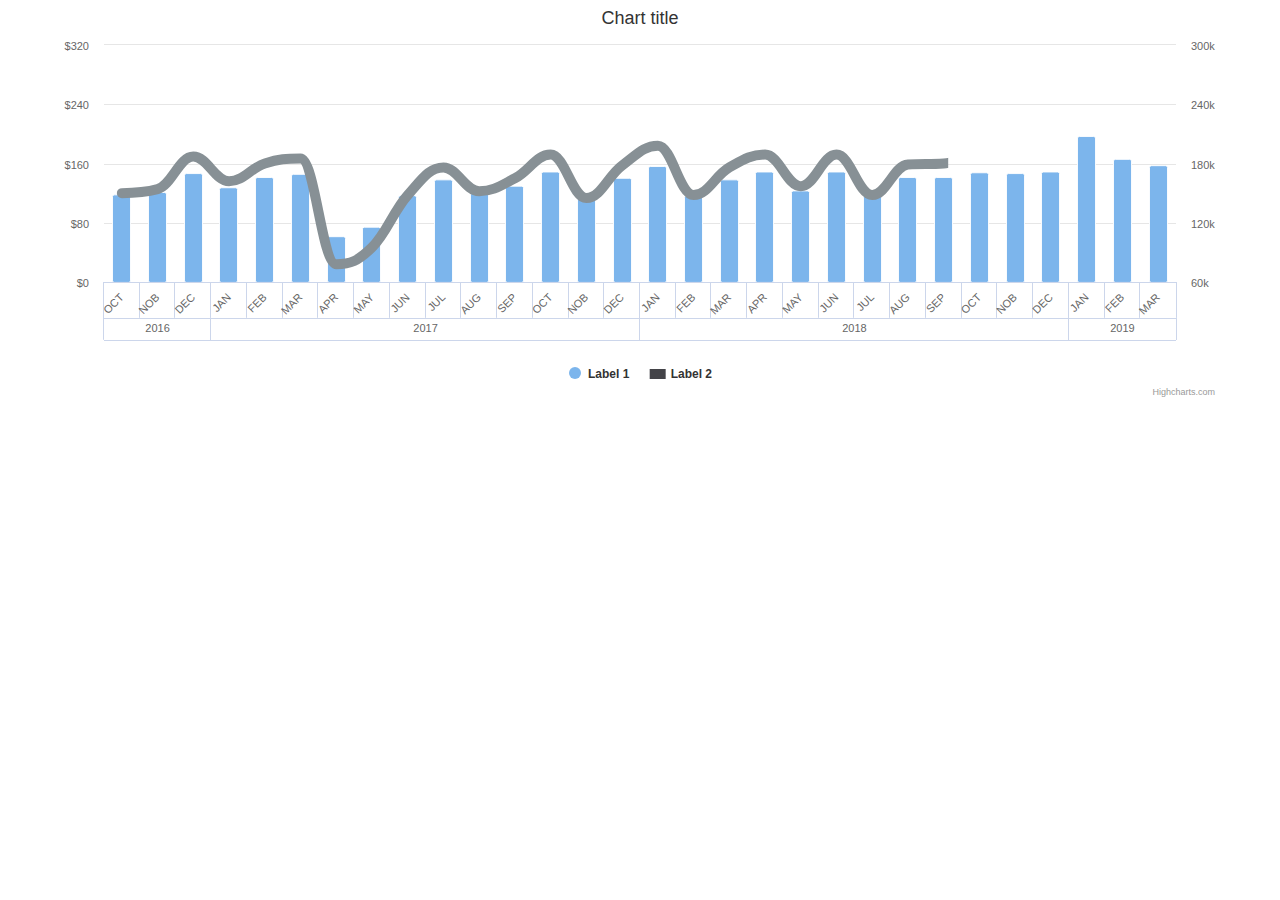
<file: index.html>
<!DOCTYPE html>
<html lang="en">
<head>
	<meta http-equiv="Content-Type" content="text/html; charset=utf-8"/>
   	<title>runing | Home </title> 
    <meta name="viewport" content="width=device-width, initial-scale=1, maximum-scale=1, user-scalable=0" />
    <script src="js/jquery.min.js" ></script>
    <script src="js/highcharts-ie9.js"></script>
    <script src="https://code.highcharts.com/highcharts.js"></script>
    <script src="js/highcharts.js"></script>
    <script src="js/group-cetagory.js"></script>
    <!--[if lt IE 9]>
        <script src="js/highcharts-ie9.js"></script>
    <![endif]-->
	<link rel="stylesheet" href="style.css"  />
</head>
<body class="loading">
	<div id="wrapper"><!--start wrapper-->
        <div class="container"><!--start container-->
            <div class="center-content">
                <div id="container" style="width:100%; height:400px;"></div>
            </div>
        </div><!--start container-->
	</div><!--//end #wrapper-->

    <script>
        
        var myChart = Highcharts.chart('container', {
            chart:{
                type: 'column'
            },
            xAxis: {
                categories: [
                    {
                        name:'2016',
                        categories:['OCT','NOB','DEC']
                    },
                    {
                        name:'2017',
                        categories:['JAN', 'FEB', 'MAR', 'APR', 'MAY', 'JUN','JUL', 'AUG', 'SEP','OCT','NOB','DEC']
                    },
                     {
                        name:'2018',
                        categories:['JAN', 'FEB', 'MAR', 'APR', 'MAY', 'JUN','JUL', 'AUG', 'SEP','OCT','NOB','DEC']
                    },{
                        name:'2019',
                        categories:['JAN', 'FEB', 'MAR']
                    }
                ]
            },
            yAxis: [
                {
                    labels: {
                        formatter: function() {
                           return "$"+ this.value;
                        }
                      },
                    title: {
                        text: ''
                    },
                    opposite: false
                },
                {
                    labels: {
                        formatter: function() {
                           return this.value + "k";
                        }
                      },
                    title: {
                        text: ''
                    },
                    opposite: true
                }
            ],
          
                
            plotOptions: {
                column: {
                    borderRadius: 2
                },
                line:{
                    animation:{duration:1500},
                    lineWidth: 10
                }
            },
            series: [
                {
                    name:'Label 1', 
                    data: [150,154,187, 162,180,185,78,95,148,176,152,165,189,145,178,198,148,176,189,157,189,148,179,180,188,187,189,250,210,200],
                    legend:0
                }
                ,{   
                    type:'spline',
                    name:' ',
                    lineWidth: 10,
                    linecap:'graph',
                    lineColor:'#879095',
                    marker: {
                        enabled: false,
                        color:'#879095'
                    },
                    name:'Label 2',
                    data:[150,154,187, 162,180,185,78,95,148,176,152,165,189,145,178,198,148,176,189,157,189,148,179,180,188,187,189,260,270,280],
                    yAxis:1,
                    legend:1
                }
            ]
        });
 
    </script>
</body>
</html>
</file>
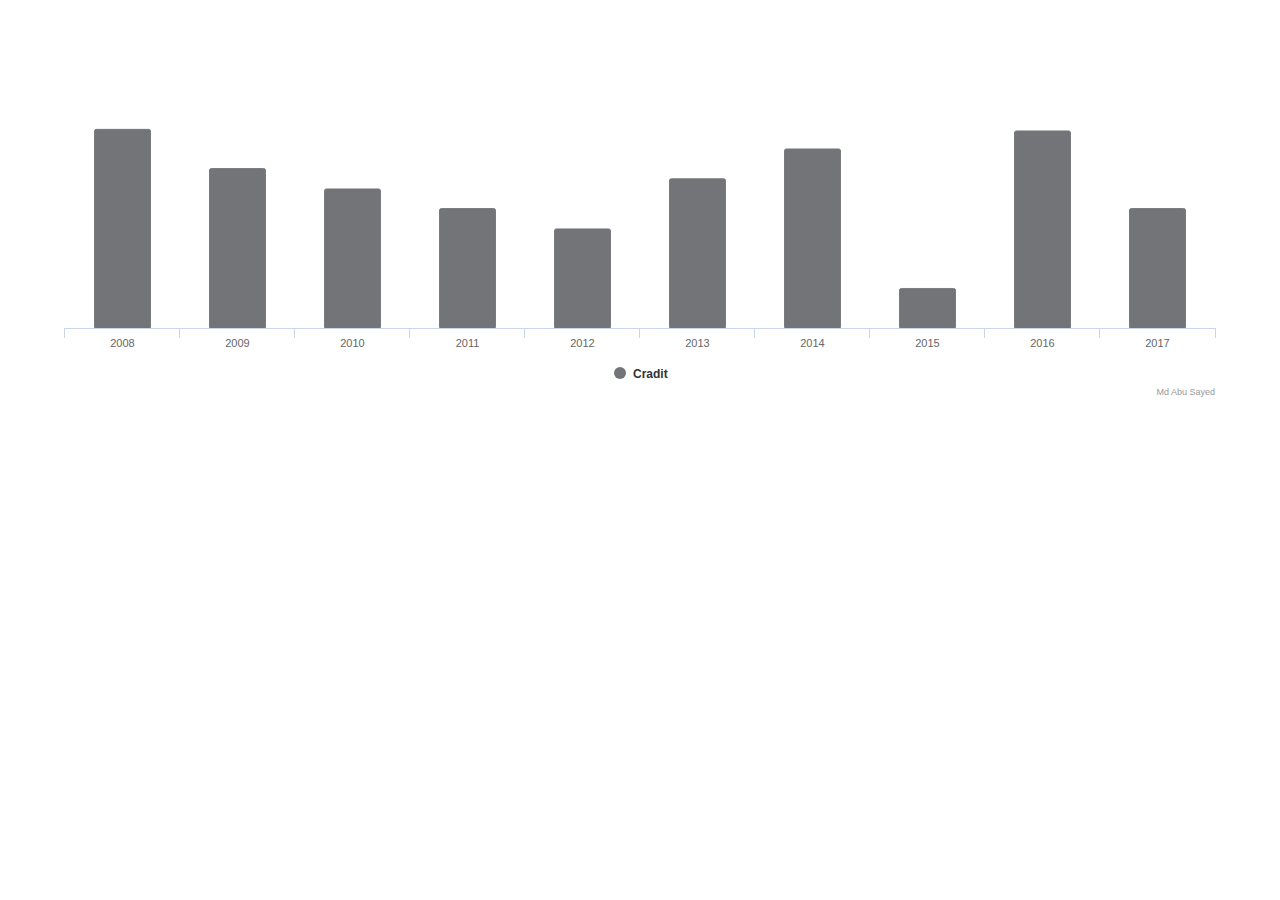
<file: column with persentance.html>
<!DOCTYPE html>
<html lang="en">
<head>
	<meta http-equiv="Content-Type" content="text/html; charset=utf-8"/>
   	<title>runing | Column </title> 
    <meta name="viewport" content="width=device-width, initial-scale=1, maximum-scale=1, user-scalable=0" />
    <script src="js/jquery.min.js" ></script>
    <script src="js/highcharts-ie9.js"></script>
    <script src="https://code.highcharts.com/highcharts.js"></script>
    <script src="js/highcharts.js"></script>
    <script src="js/group-cetagory.js"></script>
    <!--[if lt IE 9]>
        <script src="js/highcharts-ie9.js"></script>
    <![endif]-->
	<link rel="stylesheet" href="style.css"  />
</head>
<body class="loading">
	<div id="wrapper"><!--start wrapper-->
        <div class="container"><!--start container-->
            <div class="center-content">
                <div id="container" style="width:100%; height:400px;"></div>
            </div>
        </div><!--start container-->
	</div><!--//end #wrapper-->

    <script>
        
        var myChart = Highcharts.chart('container', {
            chart:{
            type: 'column',
            zoomType: 'x'
        },
        title:{ text:' ', visible:false },
        credits: {
            text: "Md Abu Sayed",
            href: "https://github.com/sayed021"
        },
        xAxis: {
            type: 'category'
        },
        yAxis:{ visible:false },
        tooltip: {
            headerFormat: '<span style="font-size:15px, font-width:bold">{point.key}</span><table>',
            pointFormat: '<tr><td style="font-size:15px,color:{series.color};padding:0">{series.name}: </td>' +
                '<td style="padding:0"><b>{point.y:.1f} %</b></td></tr>',
            footerFormat: '</table>',
            shared: true,
            useHTML: true
        },
        plotOptions: {
            column: {
                borderRadius: 2,
                // pointWidth: 50,
                borderColor:'#737477',
                color:'#737477',
                stacking: 'normal',
                dataLabels: {
                    enabled: true,
                    formatter: function() {
                       return this.y + '%';
                    },
                    shadow: true,
                    style:{
                        color:'#ffffff',
                        fontSize:'14px',
                        fontWeight:'normal',
                        textOutline:'1px'
                    }
                }
            },
            legend:{

            }
        },
        series: [
            {
                name:'Cradit',
                data:[
                    { name:"2008", y:100 },
                    { name:"2009", y:80 },
                    { name:"2010", y:70 },
                    { name:"2011", y:60 },
                    { name:"2012", y:50 },
                    { name:"2013", y:75 },
                    { name:"2014", y:90 },
                    { name:"2015", y:20 },
                    { name:"2016", y:99 },
                    { name:"2017", y:60 }
                ]
            }
        ]
    });
 
    </script>
</body>
</html>
</file>
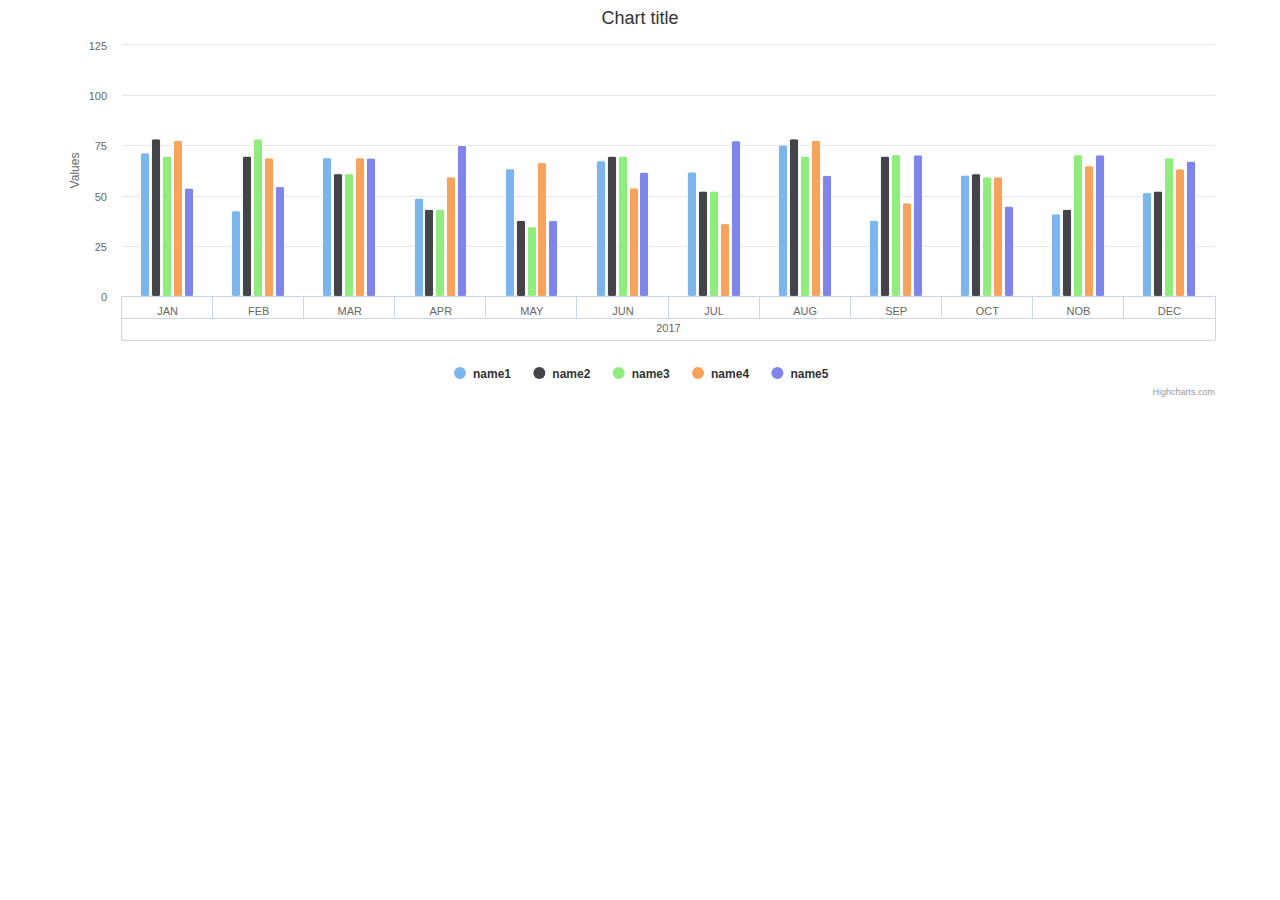
<file: index2.html>
<!DOCTYPE html>
<html lang="en">
<head>
    <meta http-equiv="Content-Type" content="text/html; charset=utf-8"/>
    <title>runing | Home </title> 
    <meta name="viewport" content="width=device-width, initial-scale=1, maximum-scale=1, user-scalable=0" />
    <script src="js/jquery.min.js" ></script>
    <script src="js/highcharts-ie9.js"></script>
    <script src="js/highcharts.js"></script>
    <script src="js/group-cetagory.js"></script>
    <!--[if lt IE 9]>
        <script src="js/highcharts-ie9.js"></script>
    <![endif]-->
    <link rel="stylesheet" href="style.css"  />
</head>
<body class="loading">
    <div id="wrapper"><!--start wrapper-->
        <div class="container"><!--start container-->
            <div class="center-content">
                <div id="container" style="width:100%; height:400px;"></div>
            </div>
        </div><!--start container-->
    </div><!--//end #wrapper-->

    <script>
        var myChart = Highcharts.chart('container', {
            chart:{
                type: 'column'
            },
            
            xAxis: {
                categories: [ 
                    {
                        name:'2017',
                        categories:['JAN', 'FEB', 'MAR', 'APR', 'MAY', 'JUN','JUL', 'AUG', 'SEP','OCT','NOB','DEC']
                    }
                ]
            },
           

            plotOptions: {
                column: {
                    borderRadius: 2
                }
            },
 
            series: [
                {
                    name: 'name1',
                    marker:{enabled:false},
                    data: [90,54,87,62,80,85,78,95,48,76,52,65]
                },{
                    name: 'name2',
                    marker:{enabled:false},
                    data:[99,88,77,55,48,88,66,99,88,77,55,66]
                },
                {
                    name: 'name3',
                    marker:{enabled:false},
                    data:[88,99,77,55,44,88,66,88,89,75,89,87]
                },
                {
                    name: 'name4',
                    marker:{enabled:false},
                    data:[98,87,87,75,84,68,46,98,59,75,82,80]
                },
                {
                    name: 'name5',
                    marker:{enabled:false},
                    data:[68,69,87,95,48,78,98,76,89,57,89,85]
                }
            ]
        });
    </script>
</body>
</html>
</file>
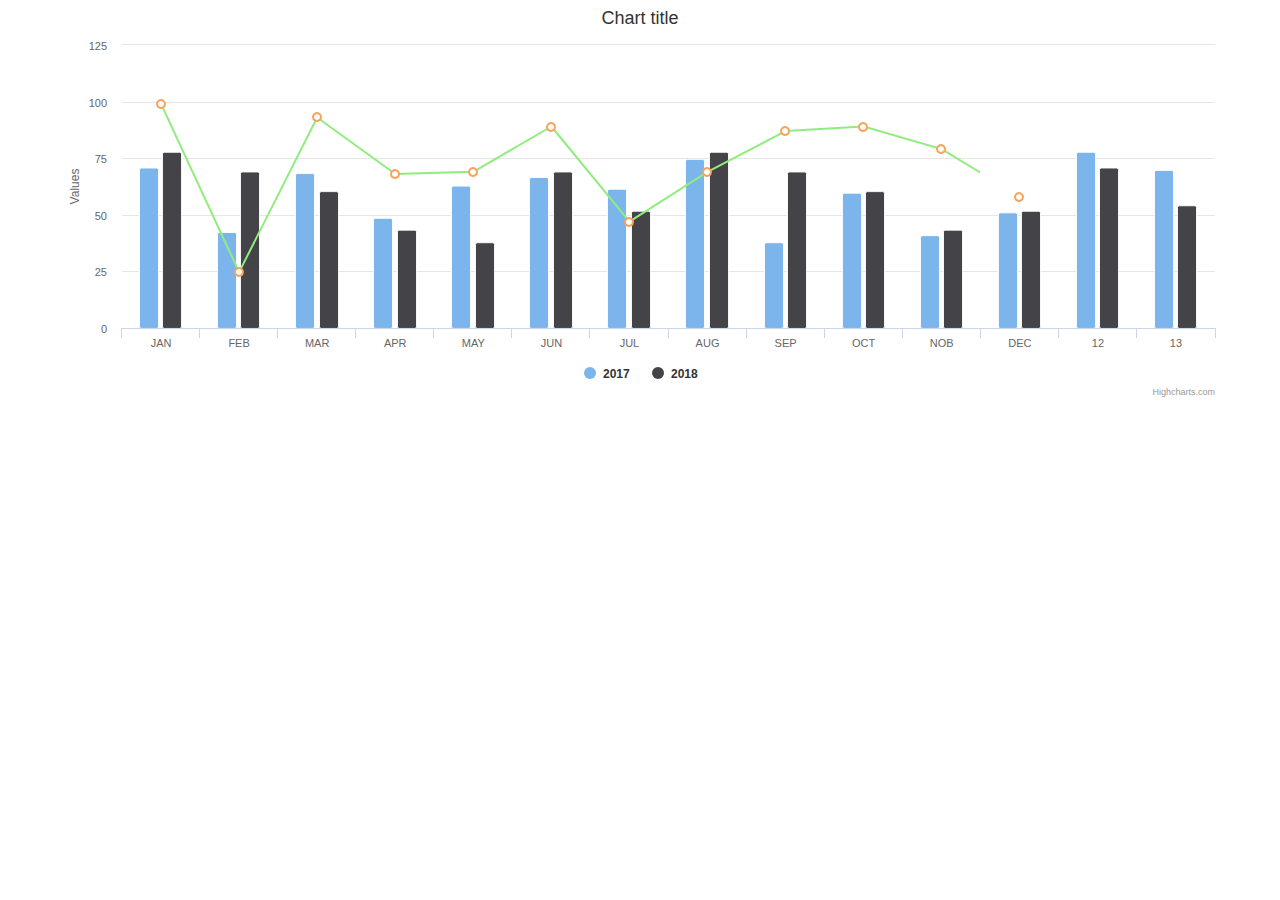
<file: index3.html>
<!DOCTYPE html>
<html lang="en">
<head>
	<meta http-equiv="Content-Type" content="text/html; charset=utf-8"/>
   	<title>runing | Home </title> 
    <meta name="viewport" content="width=device-width, initial-scale=1, maximum-scale=1, user-scalable=0" />
    <script src="js/jquery.min.js" ></script>
    <script src="js/highcharts-ie9.js"></script>
    <script src="js/highcharts.js"></script>
    <script src="js/group-cetagory.js"></script>
    <!--[if lt IE 9]>
        <script src="js/highcharts-ie9.js"></script>
    <![endif]-->
	<link rel="stylesheet" href="style.css"  />
</head>
<body class="loading">
	<div id="wrapper"><!--start wrapper-->
        <div class="container"><!--start container-->
            <div class="center-content">
                <div id="container" style="width:100%; height:400px;"></div>
            </div>
        </div><!--start container-->
	</div><!--//end #wrapper-->

    <script>
        var myChart = Highcharts.chart('container', {
            chart:{
                type: 'column'
            },
            
            xAxis: {
                categories: ['JAN', 'FEB', 'MAR', 'APR', 'MAY', 'JUN','JUL', 'AUG', 'SEP','OCT','NOB','DEC']
            },
           

            plotOptions: {
                column: {
                    borderRadius: 2
                }
            },
 
            series: [
                {
                    name:'2017',
                    data: [90,54,87,62,80,85,78,95,48,76,52,65,99,89]
                },{
                    name:'2018',
                    data:[99,88,77,55,48,88,66,99,88,77,55,66,90,69]
                },
                {
                    type: 'line',
                    name: 'Average',
                    showInLegend : false,
                    marker:{enabled:false},
                    data: [99, 24.67, 93, 68, 69,89,47,69,87,89,79,58,78,98],
                    marker: {
                        lineWidth: 2,
                        lineColor: Highcharts.getOptions().colors[3],
                        fillColor: 'white'
                    }
                }
            ]
        });
    </script>
</body>
</html>
</file>
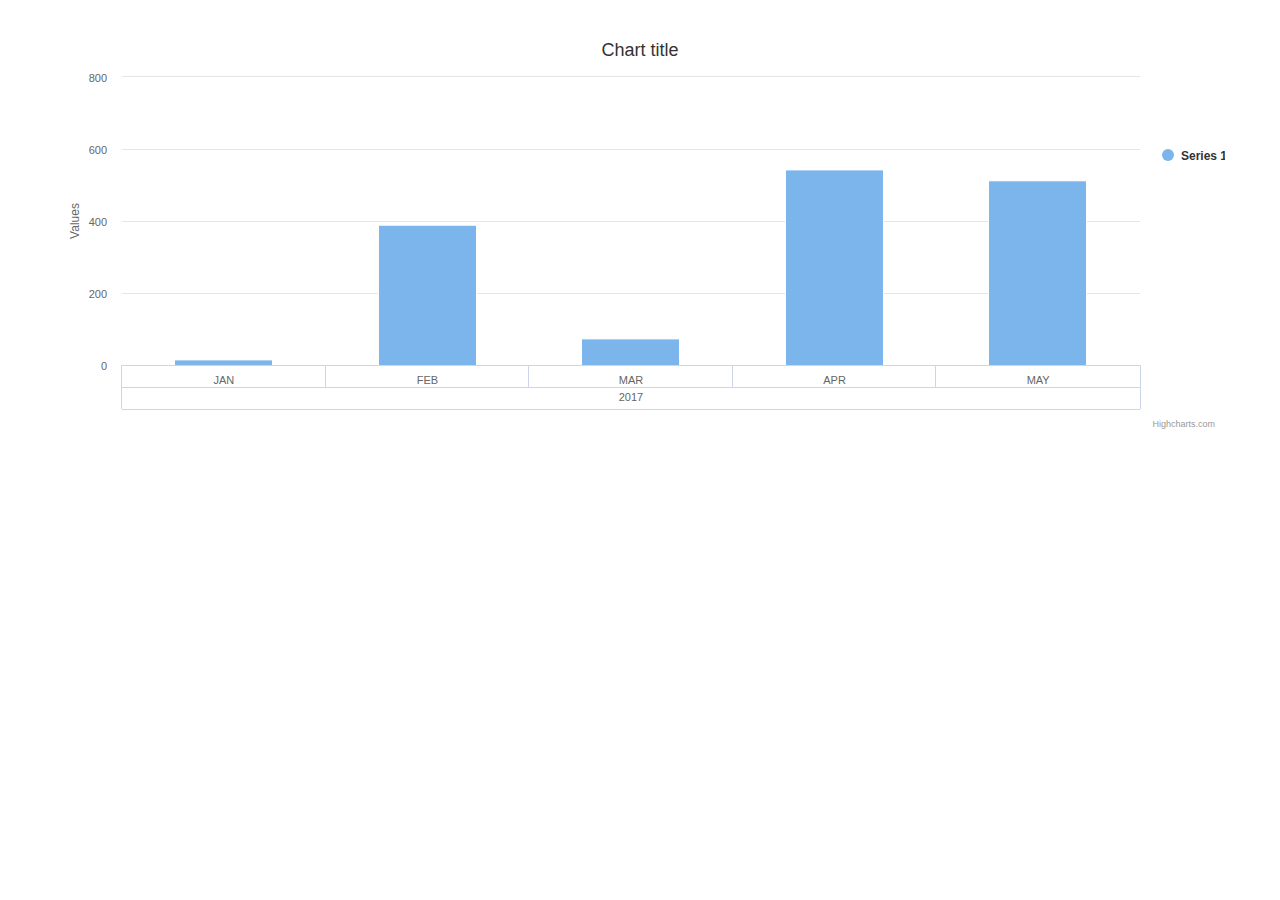
<file: index4.html>
<!DOCTYPE html>
<html lang="en">
<head>
	<meta http-equiv="Content-Type" content="text/html; charset=utf-8"/>
   	<title>runing | Home </title> 
    <meta name="viewport" content="width=device-width, initial-scale=1, maximum-scale=1, user-scalable=0" />
    <script src="js/jquery.min.js" ></script>
    <script src="js/highcharts-ie9.js"></script>
    <script src="js/highcharts.js"></script>
    <script src="js/group-cetagory.js"></script>
    <!--[if lt IE 9]>
        <script src="js/highcharts-ie9.js"></script>
    <![endif]-->
	<link rel="stylesheet" href="style.css"  />

    <style>
        #mydiv { -webkit-transition: all 0.3s;  -moz-transition: all 0.3s; -o-transition: all 0.3s; transition: all 0.3s; }
    </style>
   
</head>
<body class="loading">
	<div id="wrapper"><!--start wrapper-->
        <div class="container"><!--start container-->
            <h1 id="mydiv">Hello</h1>
            <div class="center-content">
                <div id="discount_chart" style="height: 400px"></div>
            </div>
        </div><!--start container-->
	</div><!--//end #wrapper-->


     <script>
        jQuery("#mydiv").mouseenter(function(event) {
            jQuery(this).css({
                opacity: '0'
            });
        });
        jQuery("#mydiv").mouseleave(function(event) {
            jQuery(this).css({
                opacity: '1'
            });
        });
    </script>


    <script>
       
var chart2 = new Highcharts.Chart({
    chart: {
        renderTo: 'discount_chart',
        type: 'column'
    },
        xAxis: {
            categories: [
                {
                    name:'2017',
                    categories:['JAN','FEB','MAR','APR','MAY','JUN','JUL'],
                },
                {
                    name:'2018',
                    categories:['JAN','FEB']
                },
                {
                    name:'2019',
                    categories:['JAN','FEB']
                }
            ]
        },


        series:[
            {
                data:[20,500,95,698,658]
            }
        ],
        legend: {
            layout: 'vertical',
            align: 'right',
            verticalAlign: 'top',
            x: 20,
            y: 100,
            borderWidth: 0
        },
        plotOptions: {
            series: {
                marker: {
                    enabled: false,
                    states: {
                        hover: {
                            enabled: true
                        }
                    }
            }},
           
            line:{
                animation:{
                    duration:1500
                }
            },

            spline:{
                lineWidth: 10,
                marker: { enabled: false}
                
            }
        }
        // series: [{
        //             type:'column',
        //             data: [50,99,88,77,55,44,8,8,77],
        //             color: '#5383ec',
        //             lineWidth: 10,
        //             pointStart: 0,
        //             marker : {enabled:false, symbol : 'circle',radius : 10 , fillColor: '#5383ec' }
        //     },
        //     {
        //         type:'spline',
        //         lineWidth: 10,
        //         name:'2017',
        //         data:[99,88,77,29,48,88,46,99,88,77,55,66]
        //     },
        //     {
        //         type:'spline',
        //         name:'2018',
        //         lineWidth: 10,
        //         marker: {
        //             enabled: false,
        //             color:'#879095'
        //         },
        //         data:[98,99,87,85,84,83,85,84,86,89,78,75]
        //     }
        // ]
});

    </script>
</body>
</html>
</file>
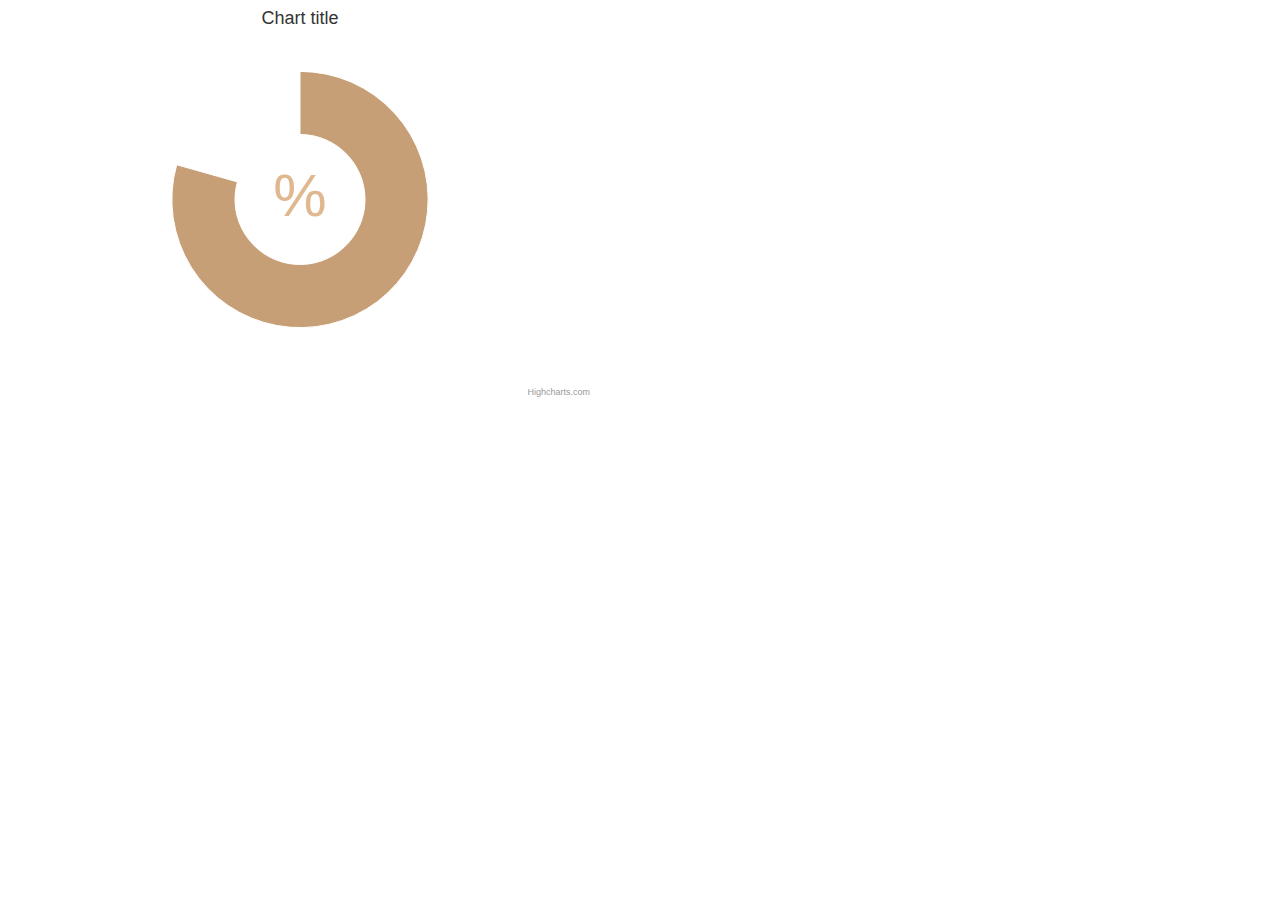
<file: pie 1.html>
<!DOCTYPE html>
<html lang="en">
<head>
	<meta http-equiv="Content-Type" content="text/html; charset=utf-8"/>
   	<title>runing | Home </title> 
    <meta name="viewport" content="width=device-width, initial-scale=1, maximum-scale=1, user-scalable=0" />
    <script src="js/jquery.min.js" ></script>
    <script src="js/highcharts-ie9.js"></script>
    <script src="https://code.highcharts.com/highcharts.js"></script>
    <script src="js/highcharts.js"></script>
    <script src="js/group-cetagory.js"></script>
    <!--[if lt IE 9]>
        <script src="js/highcharts-ie9.js"></script>
    <![endif]-->
	<link rel="stylesheet" href="style.css"  />
</head>
<body class="loading">
	<div id="wrapper"><!--start wrapper-->
        <div class="container"><!--start container-->
            <div class="center-content">
                <div class="pie1">
                    <div id="container" style="position:absolute; left:0px; top:0px;"></div>
                    <div id="addText" style="position:absolute; left:0px; top:-15px; color:#E0B88F;"></div>
                </div>

        </div><!--start container-->
	</div><!--//end #wrapper-->

    <script>
        
        var chart = new Highcharts.Chart({
            chart: {
                renderTo: 'container',
                type: 'pie'
            },
            plotOptions: {
                pie: {
                    innerSize: '45%',
                    colors:['#C79F76','#C79F60','#C79F40','#C79F35']
                }
            },
            series: [{
                data: [
                    ['Firefox', 50]
                ]
            }]
        },                         
        function(chart) { // on complete
            var textX = chart.plotLeft + (chart.plotWidth  * 0.5);
            var textY = chart.plotTop  + (chart.plotHeight * 0.5);
            var span = '<span id="pieChartInfoText" style="position:absolute; text-align:center; ">';
            span += '<span style="font-size: 60px; line-height:30px; font-width:900; ">%</span><br>';
            span += '</span>';

            $("#addText").append(span);
            span = $('#pieChartInfoText');
            span.css('left', textX + (span.width() * -0.5));
            span.css('top', textY + (span.height() * -0.5));
        });

    </script>
</body>
</html>
</file>
<file: style.css>
html,body,div,span,applet,object,iframe,h1,h2,h3,h4,h5,h6,
p,blockquote,pre,a,abbr,acronym,address,big,cite,code,del,
dfn,em,font,img,ins,kbd,q,s,samp,small,strike,strong,sub,
sup,tt,var,b,u,i,center,dl,dt,dd,ol,ul,li,fieldset,form,
label,legend,table,caption,tbody,tfoot,thead,tr,th,td { 
	margin:0; 
	padding:0; 
	border:0; 
	outline:0; 
	vertical-align:baseline;
}
body {
	color:#000;
	padding:0;
	margin:0;
	font-size:14px;
	font-family: 'Arial';
}
ul,ol { list-style:none; }
img,fieldset { border:none; }	
a { text-decoration:none; }
a:hover { text-decoration:none; }
article,aside,details,figcaption,figure,footer,
header,hgroup,main,nav,section,summary { display: block; }
figure {
	margin:0;
	padding:0;
}
.clearfix {
	clear: both;
	width:100%;
	overflow:hidden;
}
embed,iframe,
object,
video { max-width: 100%; }
html { -webkit-text-size-adjust: none; }
input, textarea {
	-webkit-appearance: none;
	-webkit-border-radius: 0;
}
*, *:before, *:after {
	-webkit-box-sizing: border-box;
	-moz-box-sizing: border-box;
	-ms-box-sizing: border-box;
	-o-box-sizing: border-box;
	box-sizing: border-box;
}
/*----------------------*/
/*  Page structure      */
/*----------------------*/
#wrapper { width: 100%; }
.container { width: 100%; }
.center-content {
	max-width: 1170px;
	margin: 0 auto;	
}
/*----------------------*/
/*  header_area         */
/*----------------------*/
</file>
